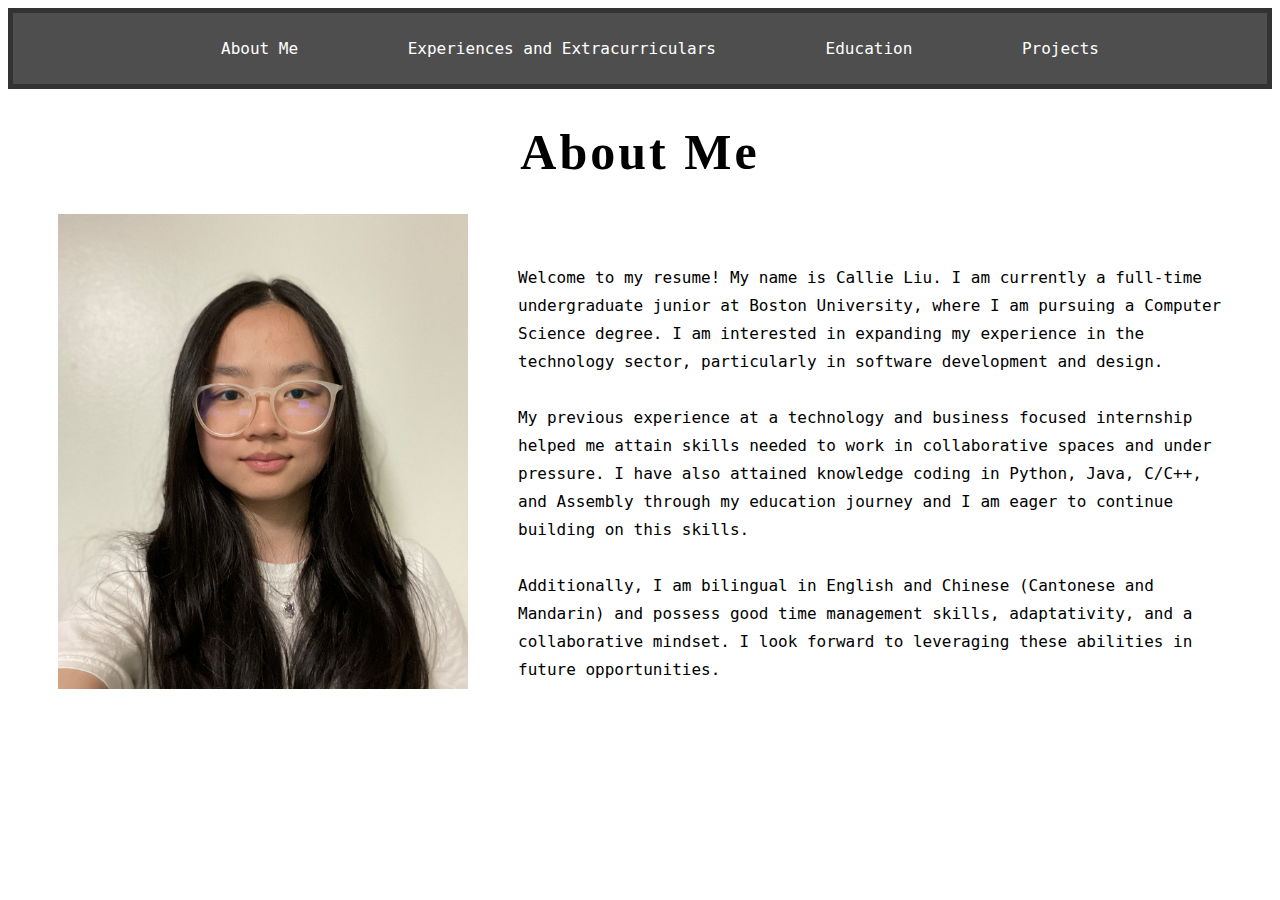
<file: index.html>
<!DOCTYPE html>
<html>
    <head>
        <title>My Resume</title>
        <link rel="stylesheet" href="styles.css">
    </head>
    <body>
        <header>
            <nav>
                <ul>
                    <li><a href="index.html">About Me</a></li>
                    <li><a href="experience.html">Experiences and Extracurriculars</a></li>
                    <li><a href="education.html">Education</a></li>
                    <li><a href="projects.html">Projects</a></li> 
                </ul>
            </nav>
        </header>
        <h1 class="headers">About Me</h1>
        <img src="me.jpg" alt="profile picture" width="410px" height="475px" style="float: left; margin-left: 50px; margin-right: 50px;">
        <p class="profile"> Welcome to my resume! My name is Callie Liu. I am currently a full-time undergraduate junior at Boston University, where I am pursuing a Computer Science degree. 
            I am interested in expanding my experience in the technology sector, particularly in software development and design.
            <br>
            <br>
            My previous experience at a technology and business focused internship helped me attain skills needed to work in collaborative spaces and under pressure.  
            I have also attained knowledge coding in Python, Java, C/C++, and Assembly through my education journey and I am eager to continue building on this skills.
            <br>
            <br>
            Additionally, I am bilingual in English and Chinese (Cantonese and Mandarin) and possess good time management skills, adaptativity, and a collaborative mindset. 
            I look forward to leveraging these abilities in future opportunities.
        </p>
    </body>
</html>
</file>
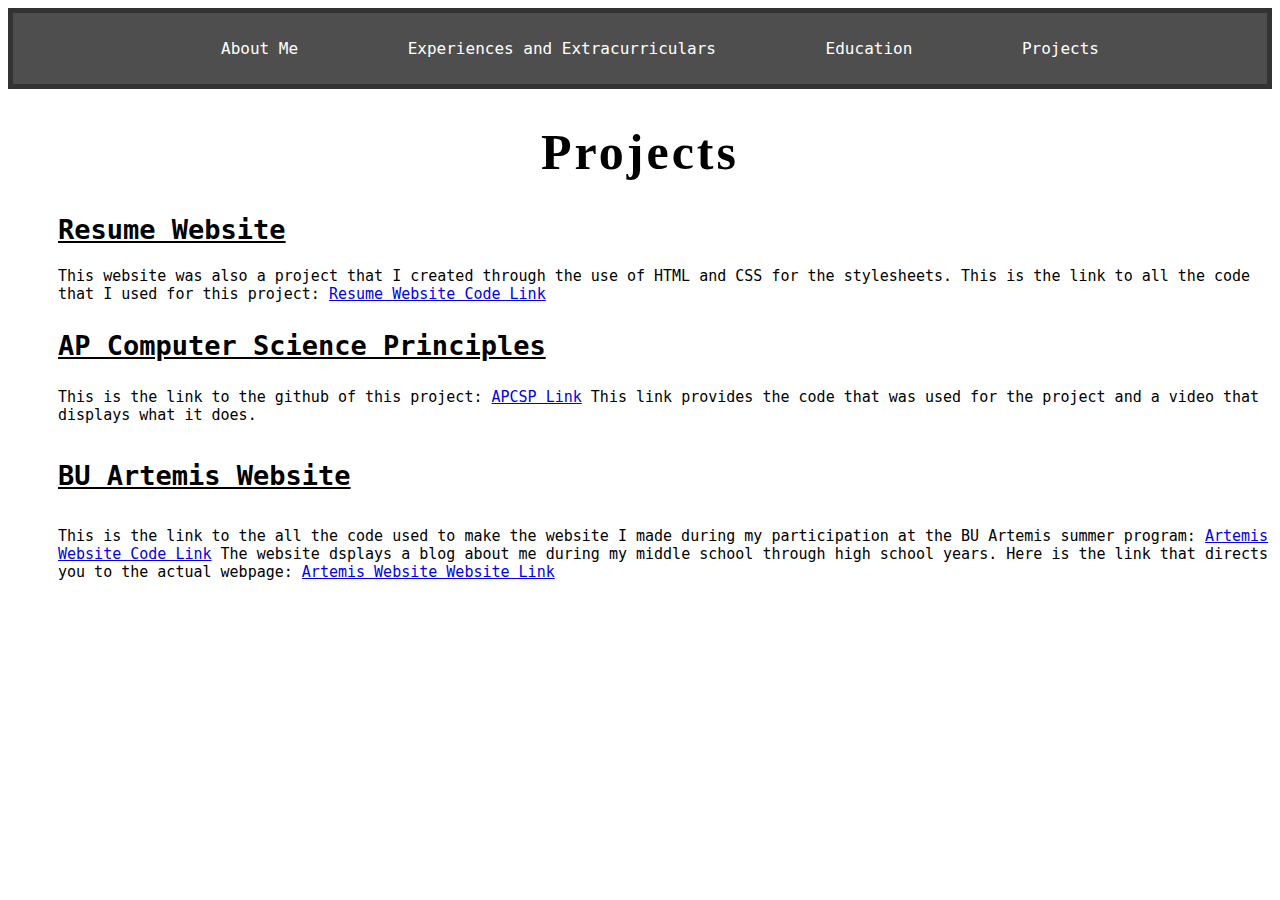
<file: projects.html>
<!DOCTYPE html>
<html>
    <head>
        <title>My Resume</title>
        <link rel="stylesheet" href="styles.css">
    </head>
    <body>
        <header>
            <nav>
                <ul>
                    <li><a href="index.html">About Me</a></li>
                    <li><a href="experience.html">Experiences and Extracurriculars</a></li>
                    <li><a href="education.html">Education</a></li>
                    <li><a href="projects.html">Projects</a></li> 
                </ul>
            </nav>
        </header>
        <h1 class="headers">Projects</h1>
        <h2 class="subheaders"><u>Resume Website</u></h2>
        <p class="body">This website was also a project that I created through the use of HTML and CSS for the stylesheets. This is the link to all the code that I used for this project: <a href="https://github.com/CallieLiu/Resume-Website.git">Resume Website Code Link</a></p>
        <h3 class="subheaders"><u>AP Computer Science Principles</u></h3>
        <p class="body">This is the link to the github of this project: <a href="https://github.com/CallieLiu/APCS-Project.git">APCSP Link</a> This link provides the code that was used for the project and a video that displays what it does.</p>
        <h4 class="subheaders"><u>BU Artemis Website</u></h4>
        <p class="body">This is the link to the all the code used to make the website I made during my participation at the BU Artemis summer program: <a href="https://github.com/CallieLiu/Artemis-Website.git"> Artemis Website Code Link</a> The website dsplays a blog about me during my middle school through high school years. Here is the link that directs you to the actual webpage: <a href="https://callieliu.github.io/Artemis-Website/"> Artemis Website Website Link</a></p>
    </body>
</html>
</file>
<file: styles.css>
/* Styles all*/
* {
    font-family: "Monaco", monospace;
}

/* Styles the navigation bar */
header {
    display: block;
    /*width: 80%;*/
    padding: 10px 10px;
    background-color: #4f4e4e;
    border: 5px solid #333;
    /*margin: 10px auto;*/
  }
  
  nav ul {
    text-align: center;
  }
  
  nav ul li {
    display: inline-block;
    text-align: center;
  }
  
  nav ul li a {
    color: #fff;
    text-decoration: none;
    padding: 10px 50px;
    transition: background-color 0.3s ease;
  }
  
  nav ul li a:hover {
    background-color: #555;
  }

/* Styles for all headers */
.headers {
    text-align: center;
    font-size: 50px;
    font-family: "Verdana";
    font-weight: bold;
    letter-spacing: 3px;
  }

/* Styles for all subheaders */
.subheaders {
    margin-left: 50px;
    font-size: 27px;
    font-weight: 600;
}

/* Styles for all body */
.body {
    margin-left: 50px;
    font-size: 15px;
}

/*Styles for profile paragraph*/
.profile {
    line-height: 1.75;
    padding-top: 50px;
    margin-right: 50px;
}
</file>
